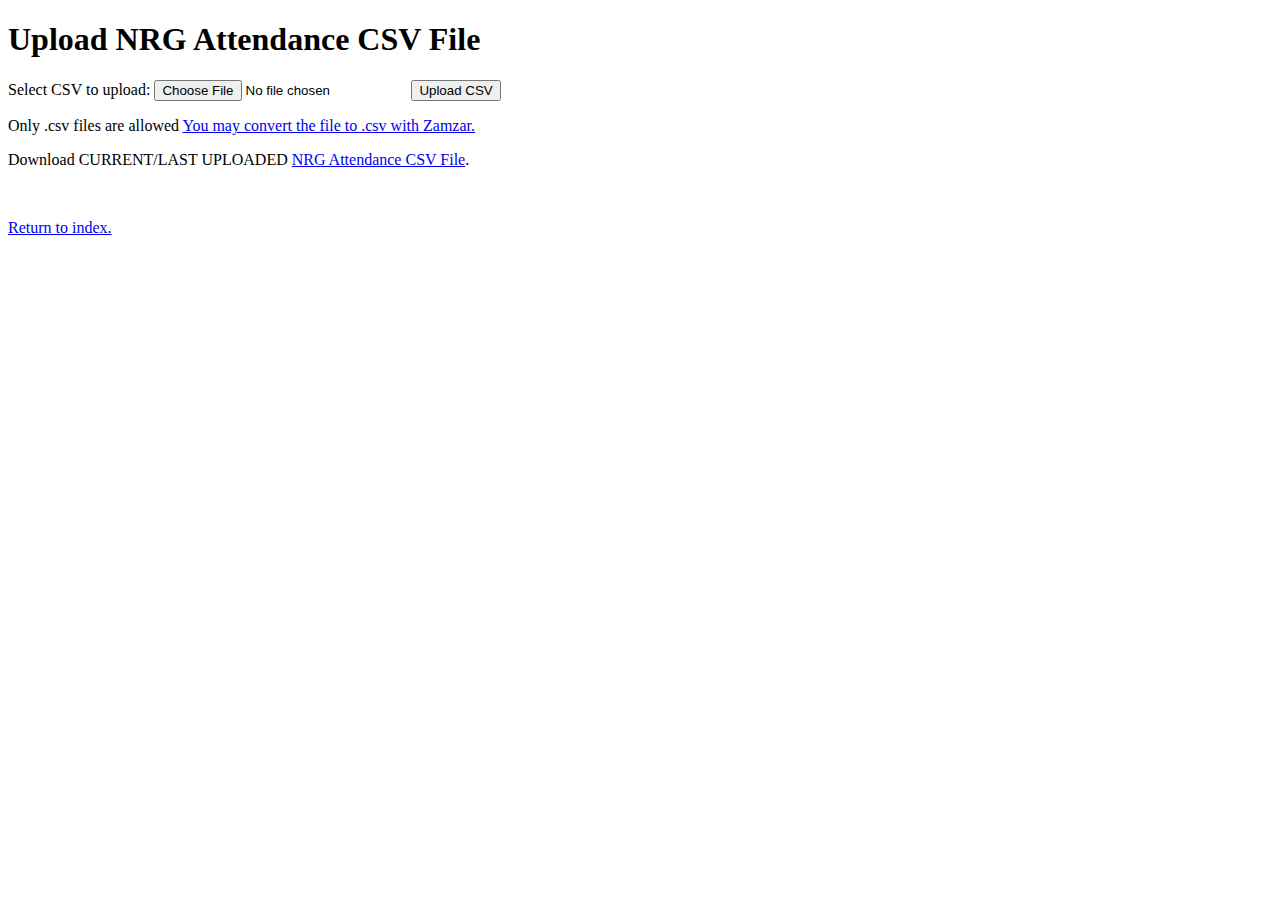
<file: upload/index.html>
<!DOCTYPE html>
<html>
<head>
<title>NRG Attendance Upload - NRG Attendance Records Site</title>
</head>
<body>
<h1>Upload NRG Attendance CSV File</h1>
<form action="upload.php" method="post" enctype="multipart/form-data">
    Select CSV to upload:
    <input type="file" name="fileToUpload" id="fileToUpload">
    <input type="submit" value="Upload CSV" name="submit">
</form>
<p>Only .csv files are allowed <a href ="http://zamzar.com/">You may convert the file to .csv with Zamzar.</a></p>
<!-- <p>Download a SAMPLE <a href ="http://nrgoutreach.cf/old-nrgOutreach.csv">NRG Outreach CSV File</a>. (Not up to date & for future references)</p>-->
<p>Download CURRENT/LAST UPLOADED <a href ="http://nrgattendance.cf/nrgAttendance.csv">NRG Attendance CSV File</a>.</p>
<br />
<p><a href ="http://nrgattendance.cf/">Return to index.</a></p>
</body>
</html>
</file>
